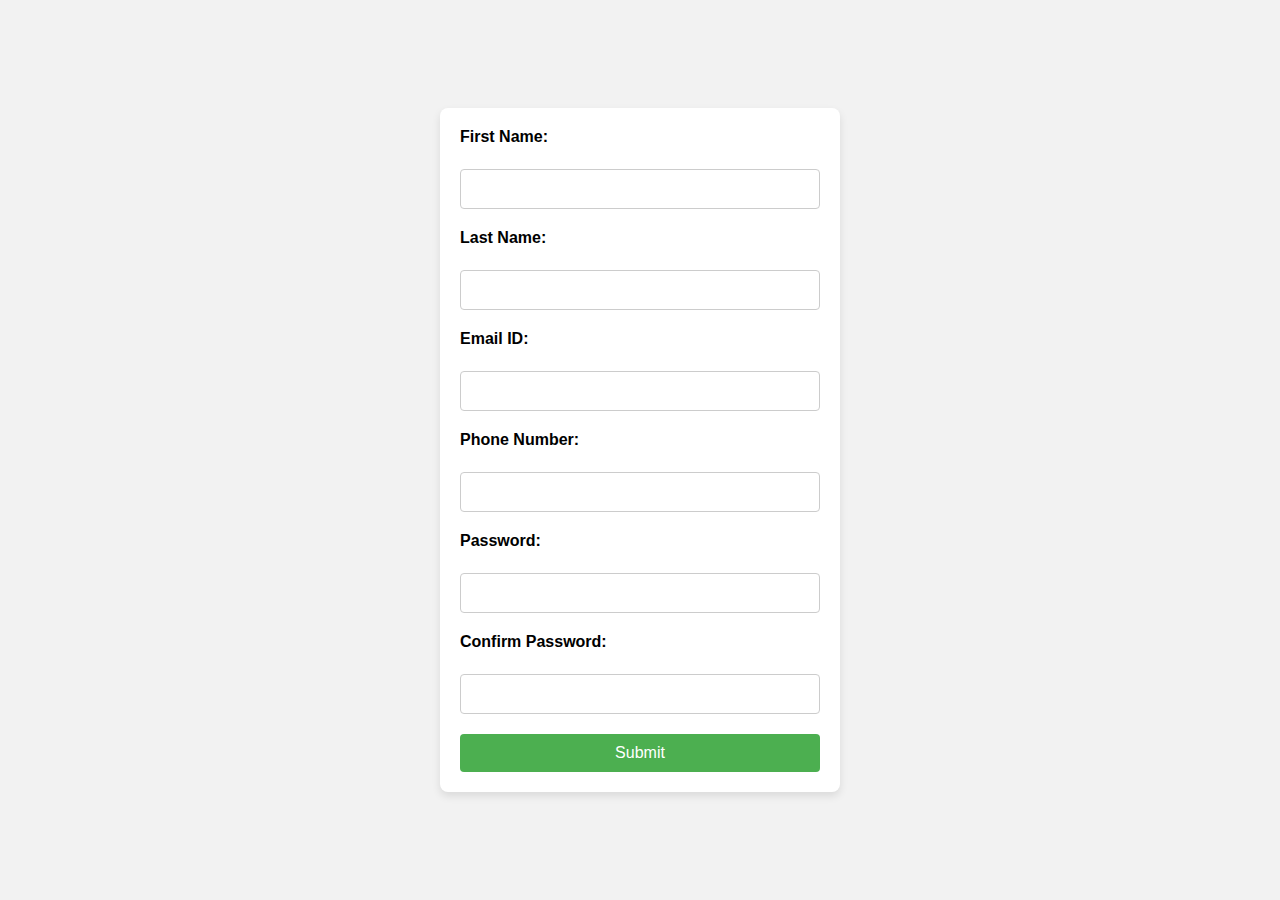
<file: index.html>
<!DOCTYPE html>
<html lang="en">
<head>
    <meta charset="UTF-8">
    <meta name="viewport" content="width=device-width, initial-scale=1.0">
    <title>Register</title>
    <link rel="stylesheet" href="style.css"> <!-- Link to external CSS -->
</head>
<body>
    <form action="submit.html" method="GET" onsubmit="return checkPassword()">
        <label for="firstName">First Name:</label><br>
        <input type="text" id="firstName" name="firstName" required><br>

        <label for="lastName">Last Name:</label><br>
        <input type="text" id="lastName" name="lastName" required><br>

        <label for="email">Email ID:</label><br>
        <input type="email" id="email" name="email" required><br>

        <label for="phone">Phone Number:</label><br>
        <input type="tel" id="phone" name="phone" required><br>

        <label for="password">Password:</label><br>
        <input type="password" id="password" name="password" required><br>

        <label for="confirmPassword">Confirm Password:</label><br>
        <input type="password" id="confirmPassword" name="confirmPassword" required><br>

        <button type="submit">Submit</button>
    </form>

    <script src="script.js"></script> <!-- Link to external JS file -->
</body>
</html>
</file>
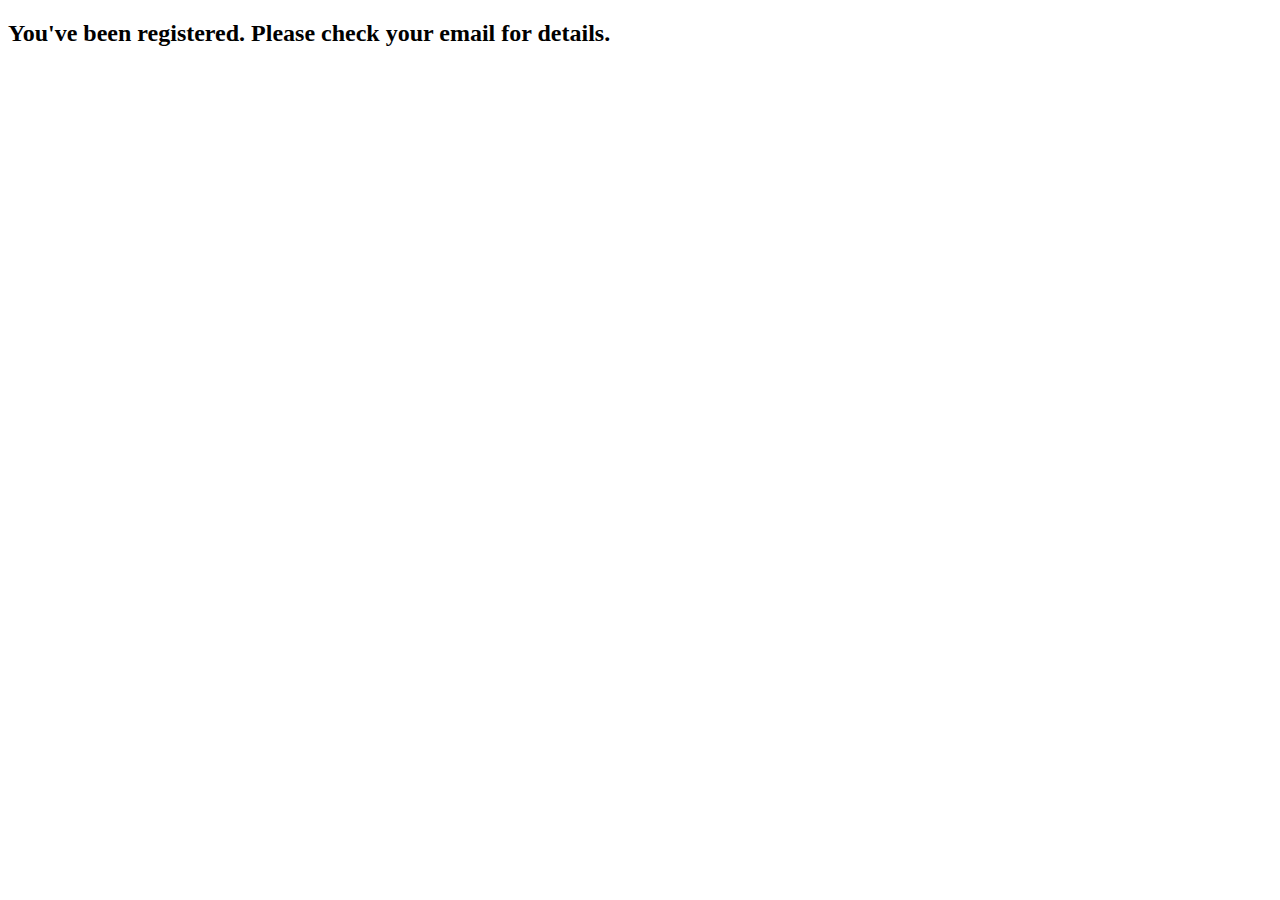
<file: submit.html>
<!DOCTYPE html>
<html lang="en">
<head>
    <meta charset="UTF-8">
    <meta name="viewport" content="width=device-width, initial-scale=1.0">
    <title>Registration Success</title>
</head>
<body>
    <h2>You've been registered. Please check your email for details.</h2>
</body>
</html>
</file>
<file: style.css>
* {
    margin: 0;
    padding: 0;
    box-sizing: border-box;
}

body {
    font-family: Arial, sans-serif;
    background-color: #f2f2f2;
    display: flex;
    justify-content: center;
    align-items: center;
    height: 100vh;
    margin: 0;
    padding: 20px; /* Some padding to avoid touching edges on mobile */
}

form {
    background-color: #fff;
    padding: 20px;
    border-radius: 8px;
    box-shadow: 0 4px 8px rgba(0, 0, 0, 0.1);
    width: 100%;
    max-width: 400px; /* Max width for form */
}

h2 {
    text-align: center;
    margin-bottom: 20px;
}

label {
    font-weight: bold;
    display: block;
    margin-bottom: 5px;
}

input {
    width: 100%;
    padding: 10px;
    margin-bottom: 20px;
    border: 1px solid #ccc;
    border-radius: 4px;
    font-size: 16px;
}

button {
    width: 100%;
    padding: 10px;
    background-color: #4CAF50;
    color: white;
    border: none;
    border-radius: 4px;
    font-size: 16px;
    cursor: pointer;
}

button:hover {
    background-color: #45a049;
}

/* Media query for smaller screens */
@media (max-width: 600px) {
    body {
        flex-direction: column;
        padding: 10px; /* Adjust padding for mobile */
    }

    form {
        padding: 15px;
    }

    input, button {
        font-size: 14px;
        padding: 8px;
    }
}
</file>
